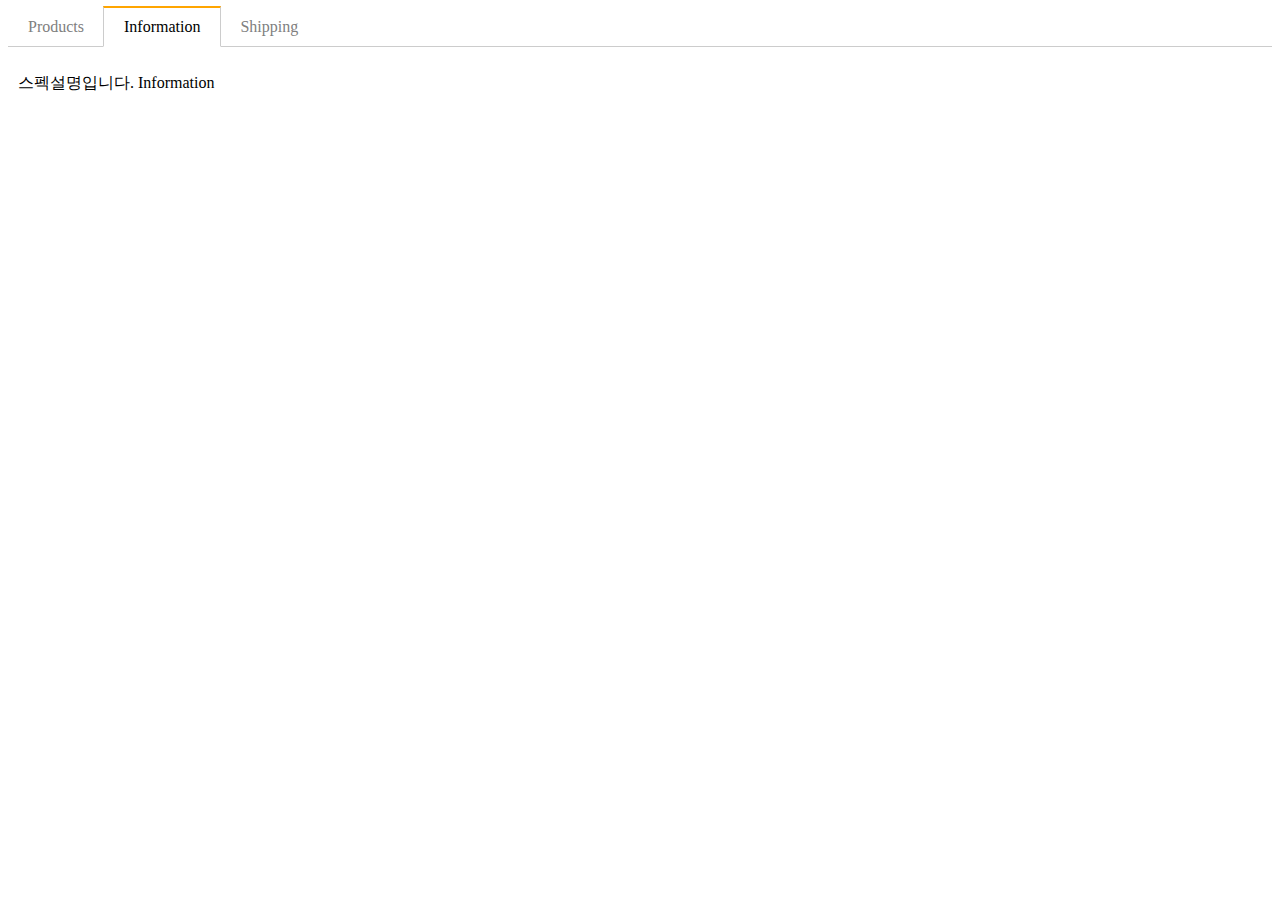
<file: index.html>
<!doctype html>
<html lang="en">
  <head>
    <!-- Required meta tags -->
    <meta charset="utf-8">
    <meta name="viewport" content="width=device-width, initial-scale=1">

    <!-- Bootstrap CSS -->
    <link href="https://cdn.jsdelivr.net/npm/bootstrap@5.1.3/dist/css/bootstrap.min.css" rel="stylesheet" integrity="sha384-1BmE4kWBq78iYhFldvKuhfTAU6auU8tT94WrHftjDbrCEXSU1oBoqyl2QvZ6jIW3" crossorigin="anonymous">
    <title>tap</title>

    <!--css, js 연결-->
    <link rel = "stylesheet" href = "style.css">
    <script src = "main.js" defer></script>
  </head>

  <body>

    <div class="container mt-5">
      <ul class="list">
        <!-- dataset으로 유저몰래 태그에 정보를 숨길 수 있음, data-이름 ="값" -->
        <li class="tab-button" data-id = "0">Products</li>
        <li class="tab-button orange" data-id = "1">Information</li>
        <li class="tab-button" data-id = "2">Shipping</li>
      </ul>
      <div class="tab-content">
        <p>상품설명입니다. Product</p>
      </div>
      <div class="tab-content show">
        <p>스펙설명입니다. Information</p>
      </div>
      <div class="tab-content">
        <p>배송정보입니다. Shipping</p>
      </div>
    </div> 
   

    <!-- Option 1: Bootstrap Bundle with Popper -->
    <script src="https://cdn.jsdelivr.net/npm/bootstrap@5.1.3/dist/js/bootstrap.bundle.min.js" integrity="sha384-ka7Sk0Gln4gmtz2MlQnikT1wXgYsOg+OMhuP+IlRH9sENBO0LRn5q+8nbTov4+1p" crossorigin="anonymous"></script>
  </body>
</html>
</file>
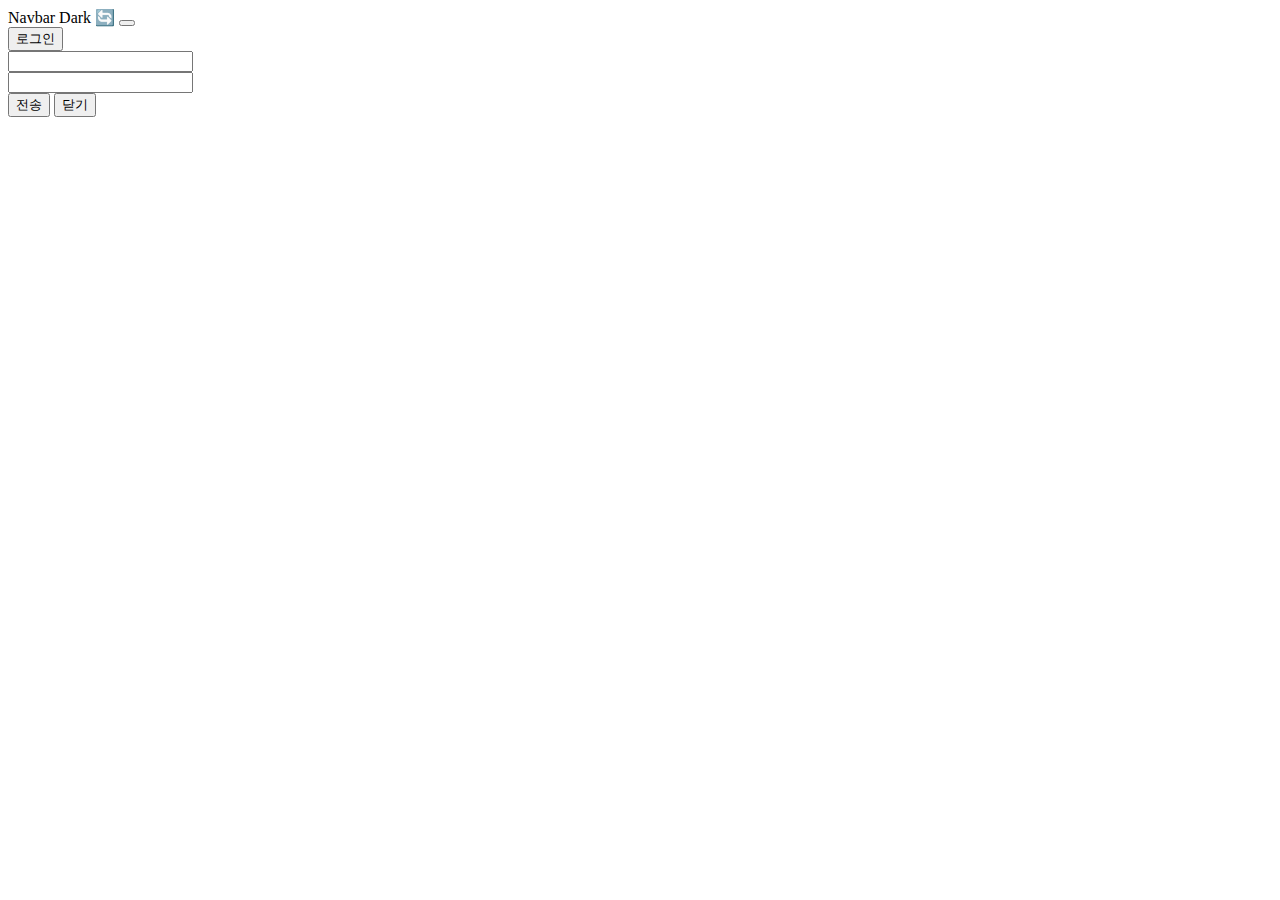
<file: darkMode/index.html>
<!doctype html>
<html lang="en">
  <head>
    <!-- Required meta tags -->
    <meta charset="utf-8">
    <meta name="viewport" content="width=device-width, initial-scale=1">

    <!-- Bootstrap CSS -->
    <link href="https://cdn.jsdelivr.net/npm/bootstrap@5.1.3/dist/css/bootstrap.min.css" rel="stylesheet" integrity="sha384-1BmE4kWBq78iYhFldvKuhfTAU6auU8tT94WrHftjDbrCEXSU1oBoqyl2QvZ6jIW3" crossorigin="anonymous">
    <title>Navbar</title>

    <!--css, js 연결-->
    <link rel = "stylesheet" href = "style.css">
    <script src = "main.js" defer></script>
  </head>

  <body>

    <!--네비게이션바, Bootstrap에 Navbar로 검색하면 됨-->
    <nav class="navbar navbar-light bg-light">
      <div class="container-fluid">
        <span class="navbar-brand">Navbar</span>
        <span class="badge bg-dark">Dark 🔄</span>
        <button class="navbar-toggler" type="button">
          <span class="navbar-toggler-icon"></span>
        </button>
      </div>
    </nav> 

    <!--서브메뉴, Bootstrap에 List group으로 검색하면 됨-->
    <ul class="list-group">
      <li class="list-group-item">An item</li>
      <li class="list-group-item">A second item</li>
      <li class="list-group-item">A third item</li>
      <li class="list-group-item">A fourth item</li>
      <li class="list-group-item">And a fifth one</li>
    </ul>

    <!--모달(방문자가 특정 버튼 또는 링크를 클릭했을 때 뜨는 작은)창, 모달창은 상단에 적는 것이 좋음-->
    <button class="btn-login">로그인</button>

    <!--form을 쓰는 이유는 서버로 전송할 수 있게 하기위함-->
    <form action="success.html">
      <div class="my-3">
        <input type="text" class="form-control">
       </div>
       <div class="my-3">
         <input type="password" id = "pw" class="form-control">
       </div>
       <!--전송 버튼은 type을 submit으로 설정하고 일반 버튼은 type을 button으로 해놔야 에러가 없음-->
       <button type="submit" class="btn btn-primary">전송</button>
       <button type="button" class="btn btn-danger" id="close">닫기</button>
    </form> 

    <div class="black-bg show-modal">
      <div class="white-bg">
        <h4>로그인하세요</h4>
        <button class="btn btn-danger" id="close">닫기</button>
      </div>
    </div> 
    


    <!-- Option 1: Bootstrap Bundle with Popper -->
    <script src="https://cdn.jsdelivr.net/npm/bootstrap@5.1.3/dist/js/bootstrap.bundle.min.js" integrity="sha384-ka7Sk0Gln4gmtz2MlQnikT1wXgYsOg+OMhuP+IlRH9sENBO0LRn5q+8nbTov4+1p" crossorigin="anonymous"></script>
  </body>
</html>
</file>
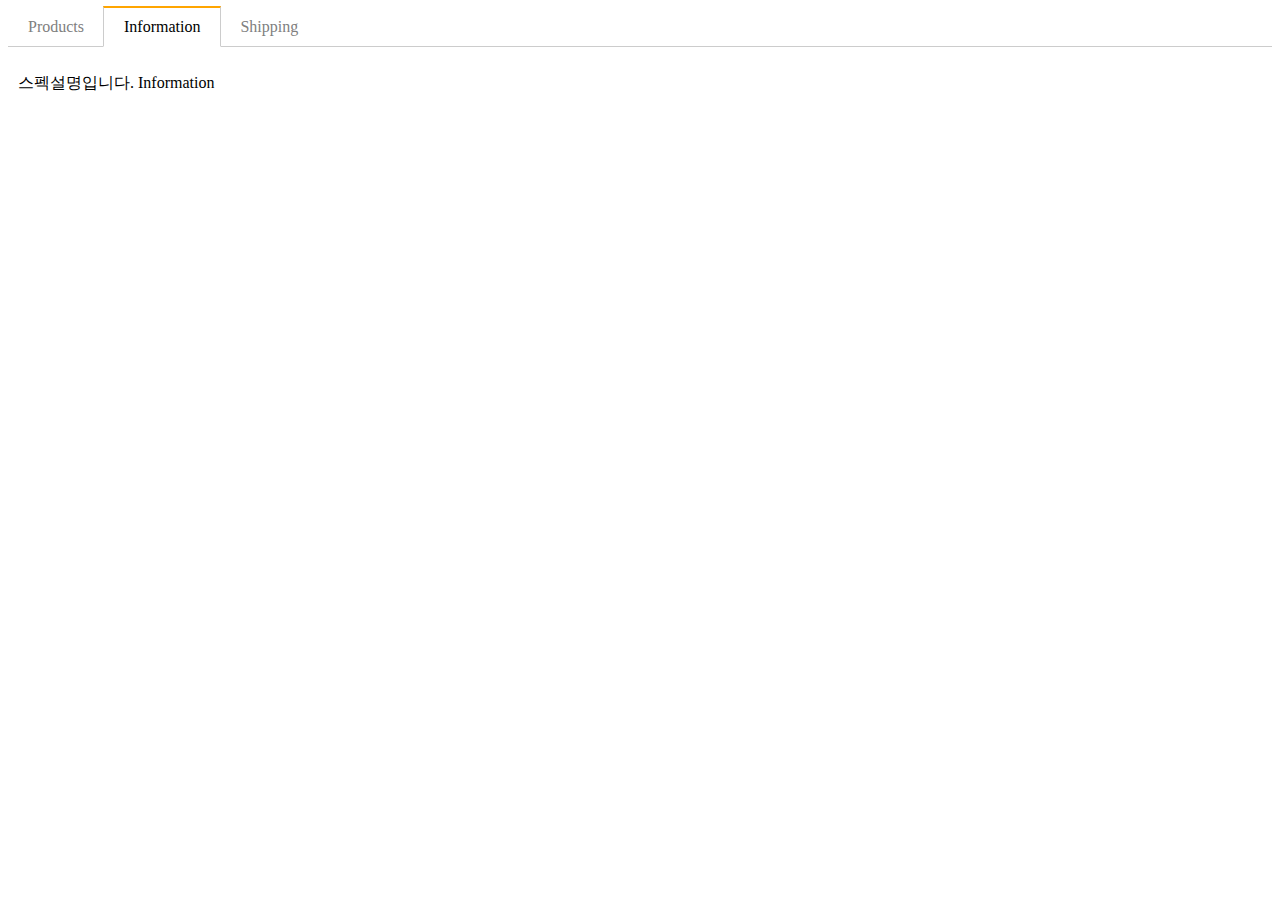
<file: dataset/index.html>
<!doctype html>
<html lang="en">
  <head>
    <!-- Required meta tags -->
    <meta charset="utf-8">
    <meta name="viewport" content="width=device-width, initial-scale=1">

    <!-- Bootstrap CSS -->
    <link href="https://cdn.jsdelivr.net/npm/bootstrap@5.1.3/dist/css/bootstrap.min.css" rel="stylesheet" integrity="sha384-1BmE4kWBq78iYhFldvKuhfTAU6auU8tT94WrHftjDbrCEXSU1oBoqyl2QvZ6jIW3" crossorigin="anonymous">
    <title>tap</title>

    <!--css, js 연결-->
    <link rel = "stylesheet" href = "style.css">
    <script src = "main.js" defer></script>
  </head>

  <body>

    <div class="container mt-5">
      <ul class="list">
        <!-- dataset으로 유저몰래 태그에 정보를 숨길 수 있음, data-이름 ="값" -->
        <li class="tab-button" data-id = "0">Products</li>
        <li class="tab-button orange" data-id = "1">Information</li>
        <li class="tab-button" data-id = "2">Shipping</li>
      </ul>
      <div class="tab-content">
        <p>상품설명입니다. Product</p>
      </div>
      <div class="tab-content show">
        <p>스펙설명입니다. Information</p>
      </div>
      <div class="tab-content">
        <p>배송정보입니다. Shipping</p>
      </div>
    </div> 
   

    <!-- Option 1: Bootstrap Bundle with Popper -->
    <script src="https://cdn.jsdelivr.net/npm/bootstrap@5.1.3/dist/js/bootstrap.bundle.min.js" integrity="sha384-ka7Sk0Gln4gmtz2MlQnikT1wXgYsOg+OMhuP+IlRH9sENBO0LRn5q+8nbTov4+1p" crossorigin="anonymous"></script>
  </body>
</html>
</file>
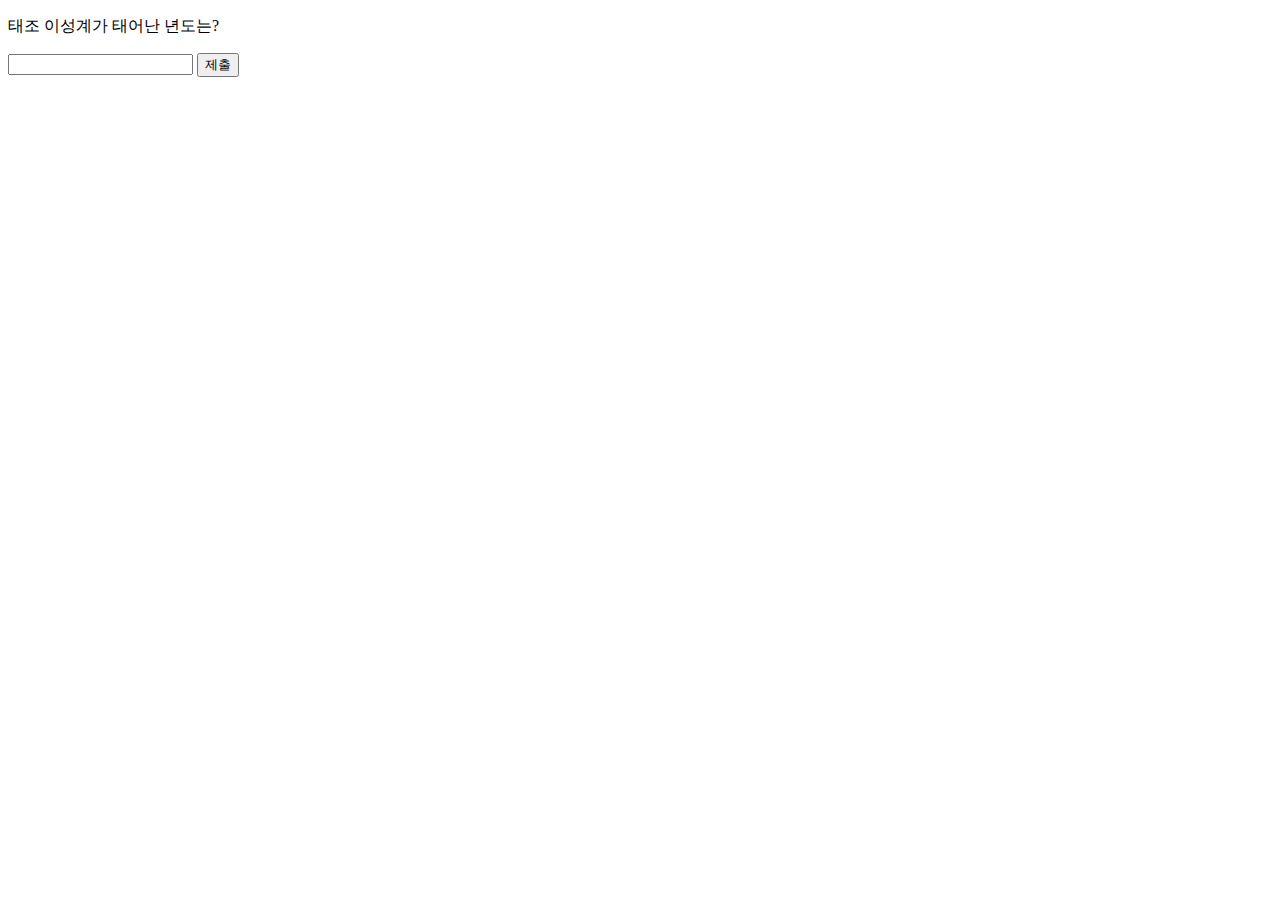
<file: homework1/index.html>
<!DOCTYPE html>
<html lang="en">
<head>
  <meta charset="UTF-8">
  <meta name="viewport" content="width=device-width, initial-scale=1.0">
  <title>Document</title>
  <script src = 'main.js' defer></script>
</head>
<body>

  <p>태조 이성계가 태어난 년도는?</p>
  <input type="text" id="answer">
  <button id="send-answer">제출</button>
  
</body>
</html>
</file>
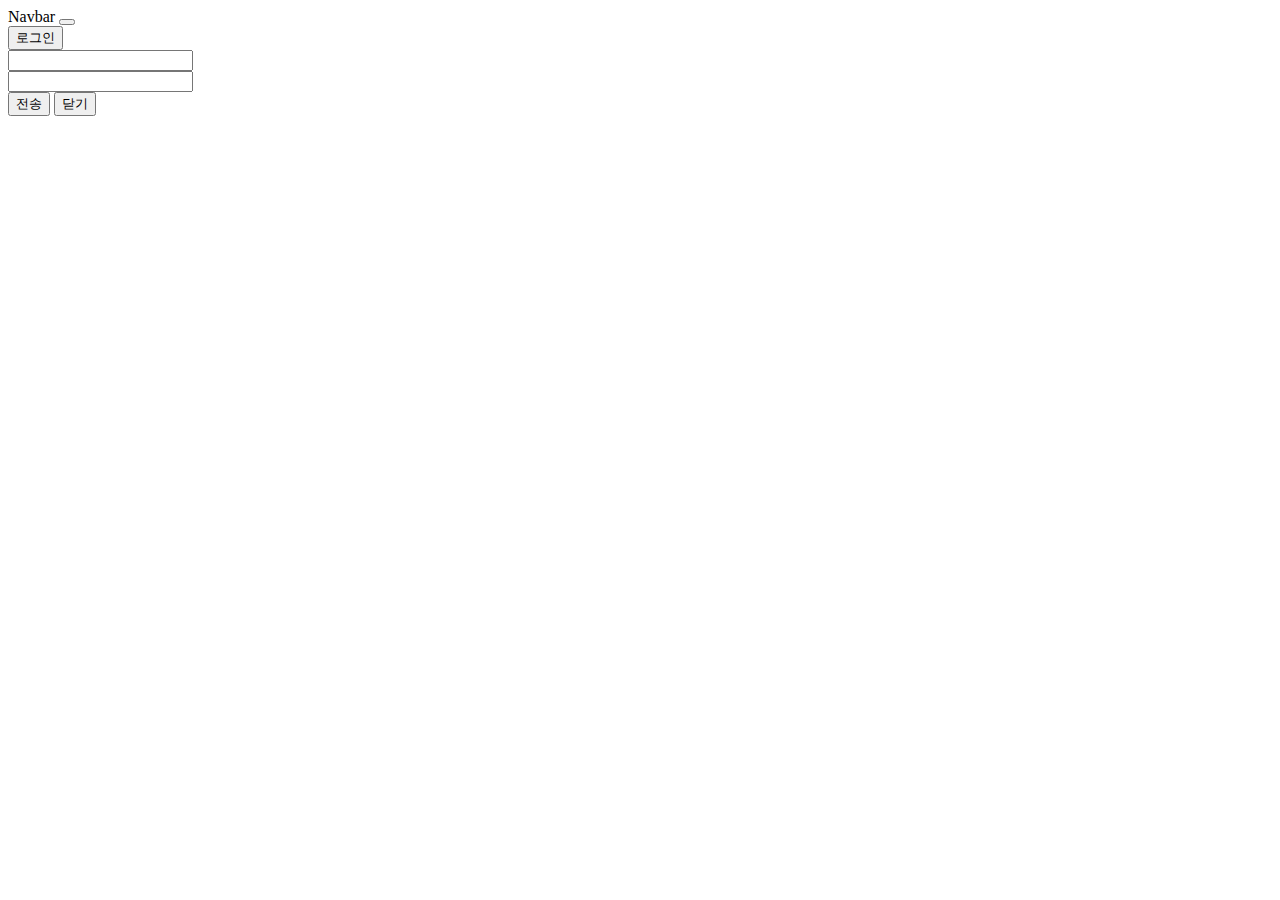
<file: if-else/index.html>
<!doctype html>
<html lang="en">
  <head>
    <!-- Required meta tags -->
    <meta charset="utf-8">
    <meta name="viewport" content="width=device-width, initial-scale=1">

    <!-- Bootstrap CSS -->
    <link href="https://cdn.jsdelivr.net/npm/bootstrap@5.1.3/dist/css/bootstrap.min.css" rel="stylesheet" integrity="sha384-1BmE4kWBq78iYhFldvKuhfTAU6auU8tT94WrHftjDbrCEXSU1oBoqyl2QvZ6jIW3" crossorigin="anonymous">
    <title>Navbar</title>

    <!--css, js 연결-->
    <link rel = "stylesheet" href = "style.css">
    <script src = "main.js" defer></script>
  </head>

  <body>

    <!--네비게이션바, Bootstrap에 Navbar로 검색하면 됨-->
    <nav class="navbar navbar-light bg-light">
      <div class="container-fluid">
        <span class="navbar-brand">Navbar</span>
        <button class="navbar-toggler" type="button">
          <span class="navbar-toggler-icon"></span>
        </button>
      </div>
    </nav> 

    <!--서브메뉴, Bootstrap에 List group으로 검색하면 됨-->
    <ul class="list-group">
      <li class="list-group-item">An item</li>
      <li class="list-group-item">A second item</li>
      <li class="list-group-item">A third item</li>
      <li class="list-group-item">A fourth item</li>
      <li class="list-group-item">And a fifth one</li>
    </ul>

    <!--모달(방문자가 특정 버튼 또는 링크를 클릭했을 때 뜨는 작은)창, 모달창은 상단에 적는 것이 좋음-->
    <button class="btn-login">로그인</button>

    <!--form을 쓰는 이유는 서버로 전송할 수 있게 하기위함-->
    <form action="success.html">
      <div class="my-3">
        <input type="text" class="form-control">
       </div>
       <div class="my-3">
         <input type="password" class="form-control">
       </div>
       <!--전송 버튼은 type을 submit으로 설정하고 일반 버튼은 type을 button으로 해놔야 에러가 없음-->
       <button type="submit" class="btn btn-primary">전송</button>
       <button type="button" class="btn btn-danger" id="close">닫기</button>
    </form> 

    <div class="black-bg show-modal">
      <div class="white-bg">
        <h4>로그인하세요</h4>
        <button class="btn btn-danger" id="close">닫기</button>
      </div>
    </div> 
    



    <!-- Option 1: Bootstrap Bundle with Popper -->
    <script src="https://cdn.jsdelivr.net/npm/bootstrap@5.1.3/dist/js/bootstrap.bundle.min.js" integrity="sha384-ka7Sk0Gln4gmtz2MlQnikT1wXgYsOg+OMhuP+IlRH9sENBO0LRn5q+8nbTov4+1p" crossorigin="anonymous"></script>
  </body>
</html>
</file>
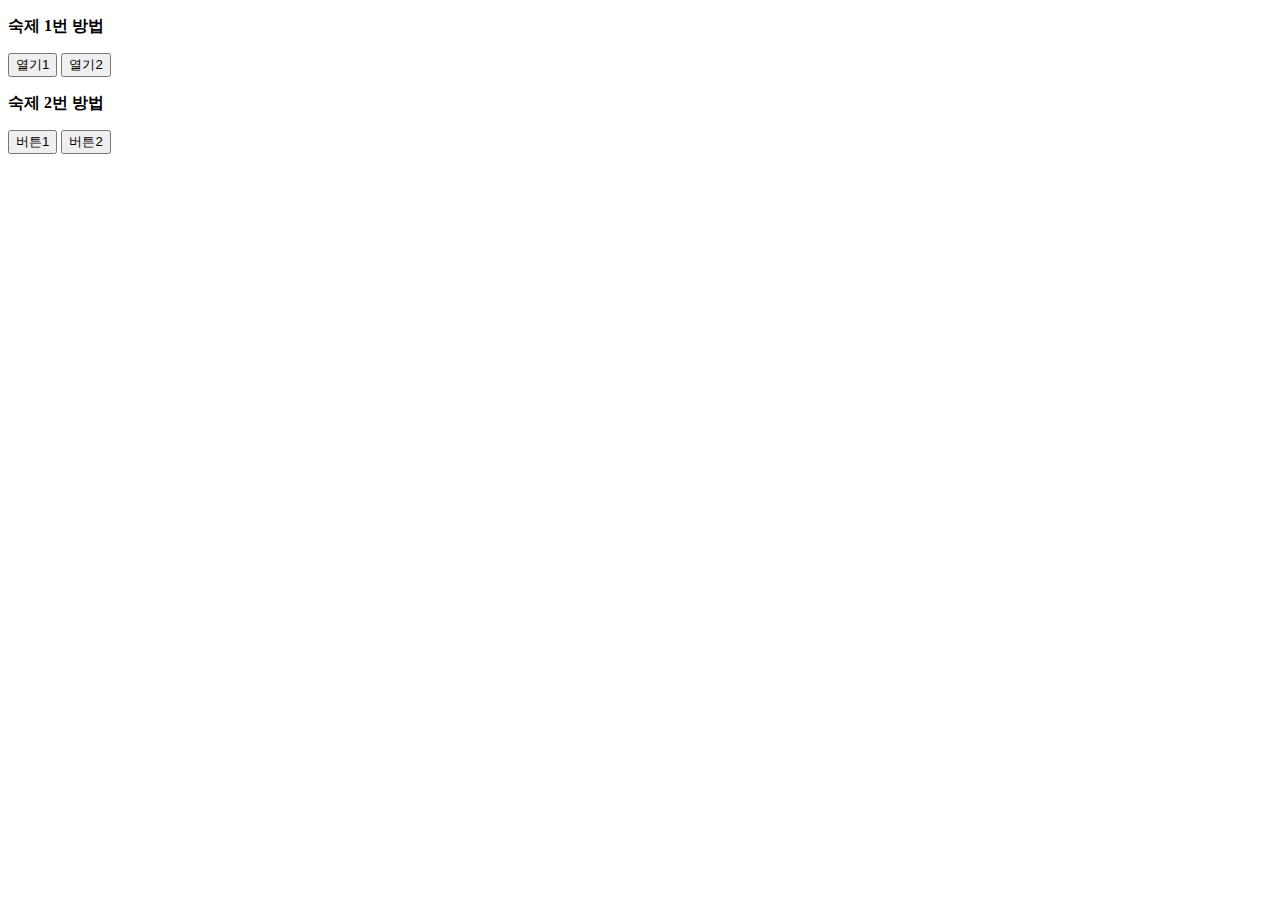
<file: parameter/index.html>
<!DOCTYPE html>
<html lang="en">
<head>
  <meta charset="UTF-8">
  <meta name="viewport" content="width=device-width, initial-scale=1.0">
  <title>Document</title>
  <link rel = "stylesheet" href = "style.css">
  <script src = "main.js" defer></script>
</head>

<body>
    <!------------------------------숙제 1번 방법--------------------------------------------------->
  <p><strong>숙제 1번 방법</strong></p>
  <div class="alertBox1">아이디를 입력안하셨어요
    <button onclick = "button_open_close1('none')">닫기1</button>
  </div>
  <button onclick = "button_open_close1('block')">열기1</button>

  <div class="alertBox2">비번을 입력안하셨어요
    <button onclick = "button_open_close2('none')">닫기2</button>
  </div>
  <button onclick = "button_open_close2('block')">열기2</button>

  <!------------------------------숙제 2번 방법--------------------------------------------------->
  <p><strong>숙제 2번 방법</strong></p>
  <div class="alert-box" id="alert">
    <p id = "title">Alert 박스</p>
    <button>닫기</button>
  </div>
  <button onclick = "asd('아이디를 입력안하셨어요')">버튼1</button>
  <button onclick = "asd('비번을 입력안하셨어요')">버튼2</button>

</body>
</html>
</file>
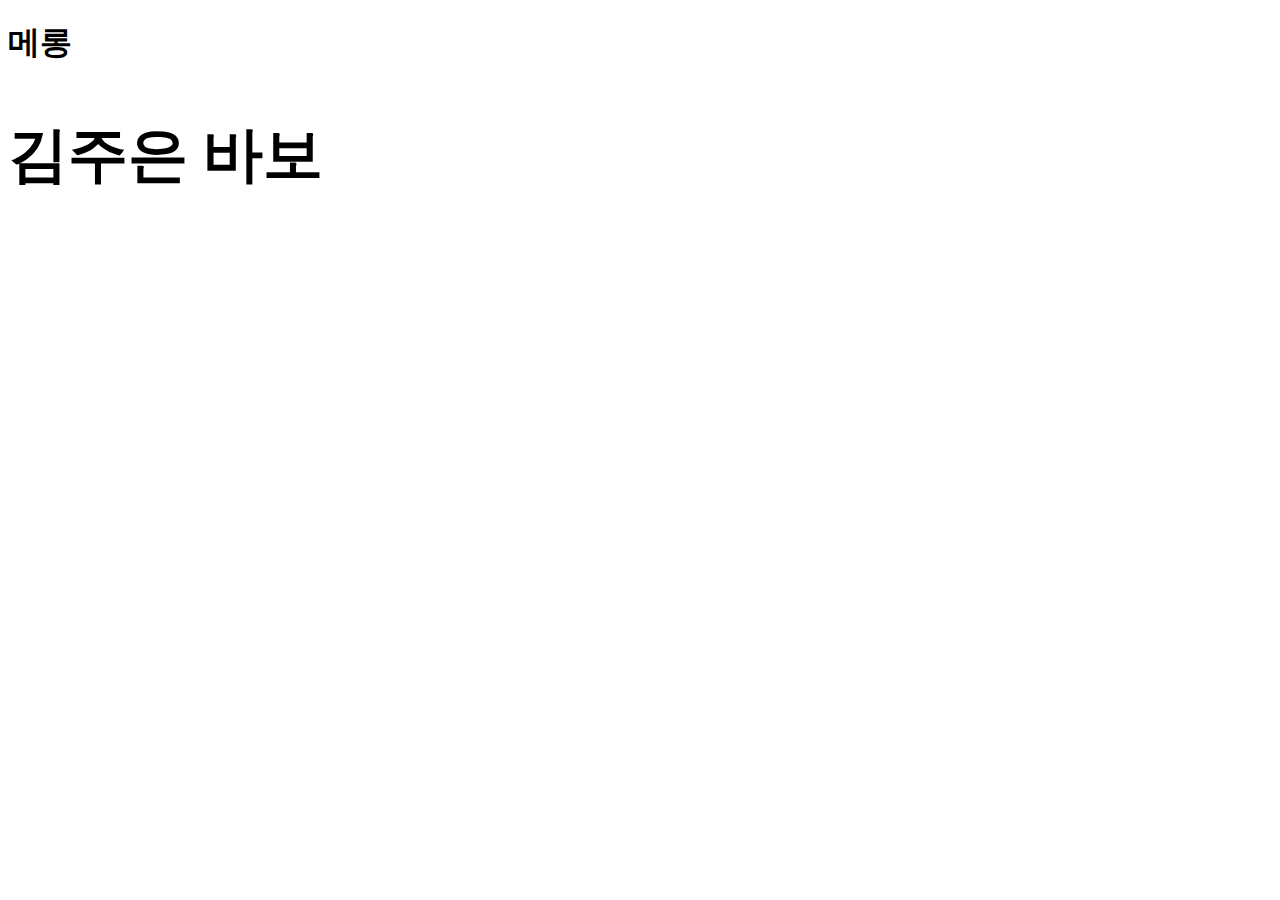
<file: Selector/index.html>
<!DOCTYPE html>
<html lang="en">
  <head>
    <meta charset="UTF-8" />
    <meta name="viewport" content="width=device-width, initial-scale=1.0" />
    <title>SELECTOR : 셀렉터 실습문제</title>
    <!--js와 연결-->
    <script src="main.js" defer></script>
  </head>
  <body>
    <!-- "h1.hello" 입력 후 tap 을 누르면 h1 태그에 CLASS가 hello인 문장이 생성 -->
    <h1 class="hi">안녕하세요</h1>

    <!-- "h2#hello" 입력 후 tap 을 누르면 h1 태그에 ID가 hello인 문장이 생성 -->
    <h2 id="hello">안녕</h2>
  </body>
</html>
</file>
<file: style.css>
ul.list {
  list-style-type: none;
  margin: 0;
  padding: 0;
  border-bottom: 1px solid #ccc;
}
ul.list::after {
  content: '';
  display: block;
  clear: both;
}
.tab-button {
  display: block;
  padding: 10px 20px 10px 20px;
  float: left;
  margin-right: -1px;
  margin-bottom: -1px;
  color: grey;
  text-decoration: none;
  cursor: pointer;
}
.orange {
  border-top: 2px solid orange;
  border-right: 1px solid #ccc;
  border-bottom: 1px solid white;
  border-left: 1px solid #ccc;
  color: black;
  margin-top: -2px;
}
.tab-content {
  display: none;
  padding: 10px;
}
.show {
  display: block;
}
</file>
<file: darkMode/style.css>
/*List group 기본적으로 안 보이게 설정*/
.list-group{
  display: none;
}

/*모달창*/
.black-bg {
  width : 100%;
  height : 100%;
  position : fixed;
  background : rgba(0,0,0,0.5);
  z-index : 5;
  padding: 30px;
  display: none;
}

.white-bg {
  background: white;
  border-radius: 5px;
  padding: 30px;
  display: none;
} 

/*event 발생 시 숨긴 요소를 보여주기 위한 클래스, 제일 하단에 위치하는게 좋음*/
.show{
  display: block;
}

/* 
  one-way UI 만드는 방법
  1. 시작 스타일 설정
  2. 최종 스타일 설정
  3. 원하는 시점에 최종 스타일로 변하도록 설정
  4. transition 추가
*/
</file>
<file: dataset/style.css>
ul.list {
  list-style-type: none;
  margin: 0;
  padding: 0;
  border-bottom: 1px solid #ccc;
}
ul.list::after {
  content: '';
  display: block;
  clear: both;
}
.tab-button {
  display: block;
  padding: 10px 20px 10px 20px;
  float: left;
  margin-right: -1px;
  margin-bottom: -1px;
  color: grey;
  text-decoration: none;
  cursor: pointer;
}
.orange {
  border-top: 2px solid orange;
  border-right: 1px solid #ccc;
  border-bottom: 1px solid white;
  border-left: 1px solid #ccc;
  color: black;
  margin-top: -2px;
}
.tab-content {
  display: none;
  padding: 10px;
}
.show {
  display: block;
}
</file>
<file: if-else/style.css>
/*List group 기본적으로 안 보이게 설정*/
.list-group{
  display: none;
}

/*모달창*/
.black-bg {
  width : 100%;
  height : 100%;
  position : fixed;
  background : rgba(0,0,0,0.5);
  z-index : 5;
  padding: 30px;
  display: none;
}

.white-bg {
  background: white;
  border-radius: 5px;
  padding: 30px;
  display: none;
} 

/*event 발생 시 숨긴 요소를 보여주기 위한 클래스, 제일 하단에 위치하는게 좋음*/
.show{
  display: block;
}

/* 
  one-way UI 만드는 방법
  1. 시작 스타일 설정
  2. 최종 스타일 설정
  3. 원하는 시점에 최종 스타일로 변하도록 설정
  4. transition 추가
*/
</file>
<file: parameter/style.css>
/* 숙제 1번 방법 */
.alertBox1{
  background-color: rgb(158, 128, 240);
  color: rgb(98, 9, 133);
  padding: 20px;
  border-radius: 5px;
  display: none;
}

.alertBox2{
  background-color: rgb(158, 128, 240);
  color: rgb(98, 9, 133);
  padding: 20px;
  border-radius: 5px;
  display: none;
}


/* 숙제 2번 방법 */
.alert-box{
  background-color: rgb(158, 128, 240);
  color: rgb(98, 9, 133);
  padding: 20px;
  border-radius: 5px;
  display: none;
}
</file>
